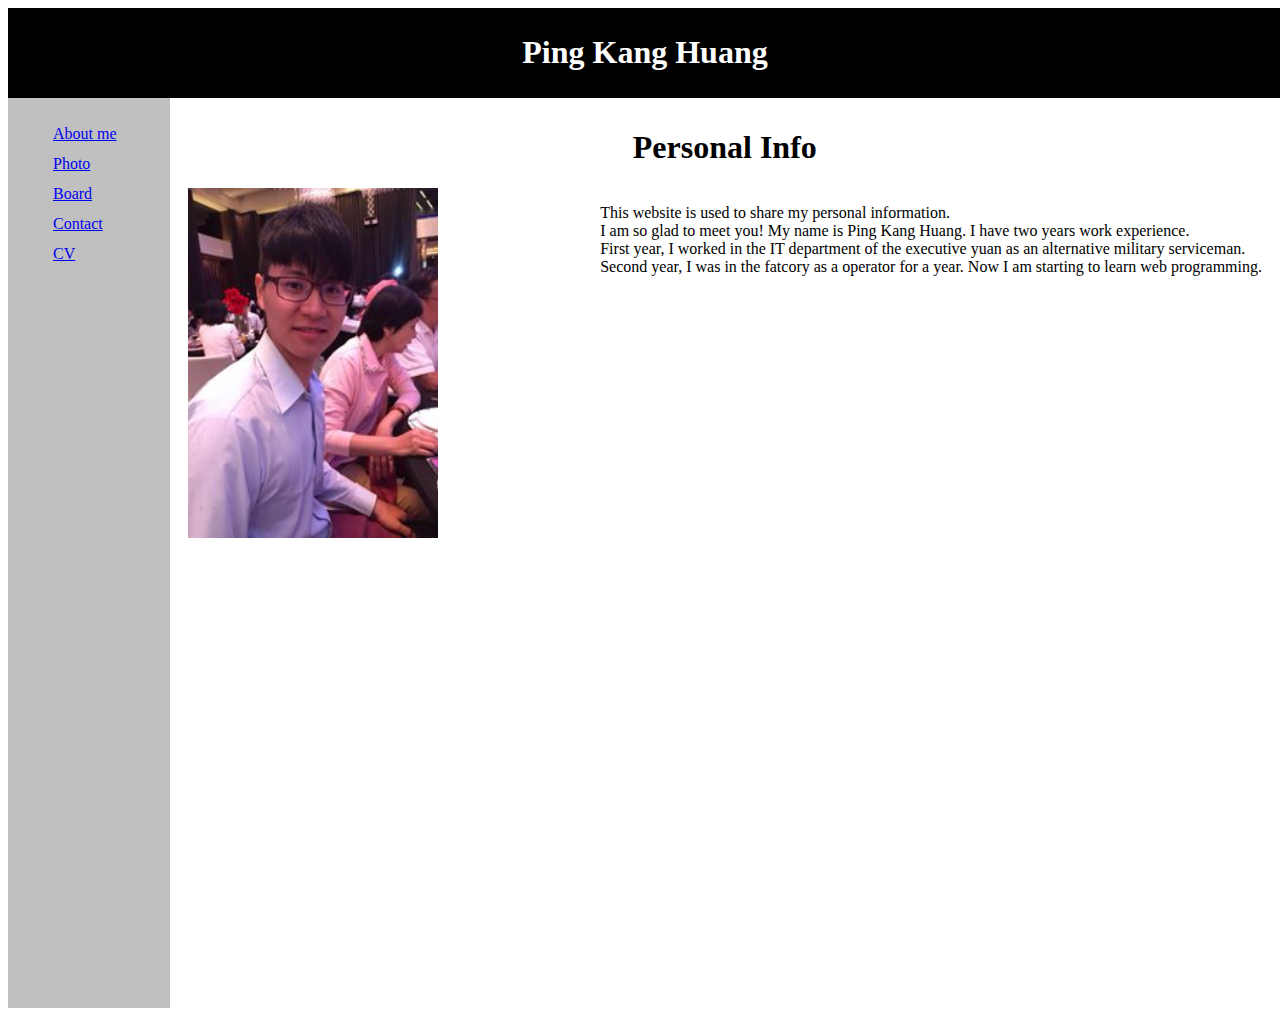
<file: index.html>
<!DOCTYPE html>
<html>

<head>
    <meta charset="UTF-8">
    <link rel=stylesheet type="text/css" href="css/index.css">
    <title>Ping Kang's website</title>

</head>

<body>
    <div id="header">
        <h1>Ping Kang Huang</h1>
    </div>
    <div id="nav">
        <ul>
            <li><a href="index.html">About me</a></li>
            <li><a href="photo.html">Photo</a></li>
            <li><a href="board.html">Board</a></li>
            <li><a href="contact.html">Contact</a></li>
            <li><a href="cv.html">CV</a></li>
        </ul>

    </div>
    <div id="section">
            <div style="text-align:center;"><h1> Personal Info</h1></div>

        <div id="pos_left">
            <p>
                This website is used to share my personal information.<br>
                I am so glad to meet you! My name is Ping Kang Huang. I have two years work experience.<br>
                First year, I worked in the IT department of the executive yuan as an alternative military serviceman.
                <br>
                Second year, I was in the fatcory as a operator for a year. Now I am starting to learn web programming.<br>
            </p>
            
        </div>

        <div id="pos_right">
            <img src="img/photo.jpg" alt="not found" width="250px" height="350px">
        </div>
       
    </div>



    </div>




</body>

</html>
<!-- http://www.w3school.com.cn/html/html_layout.asp -->
</file>
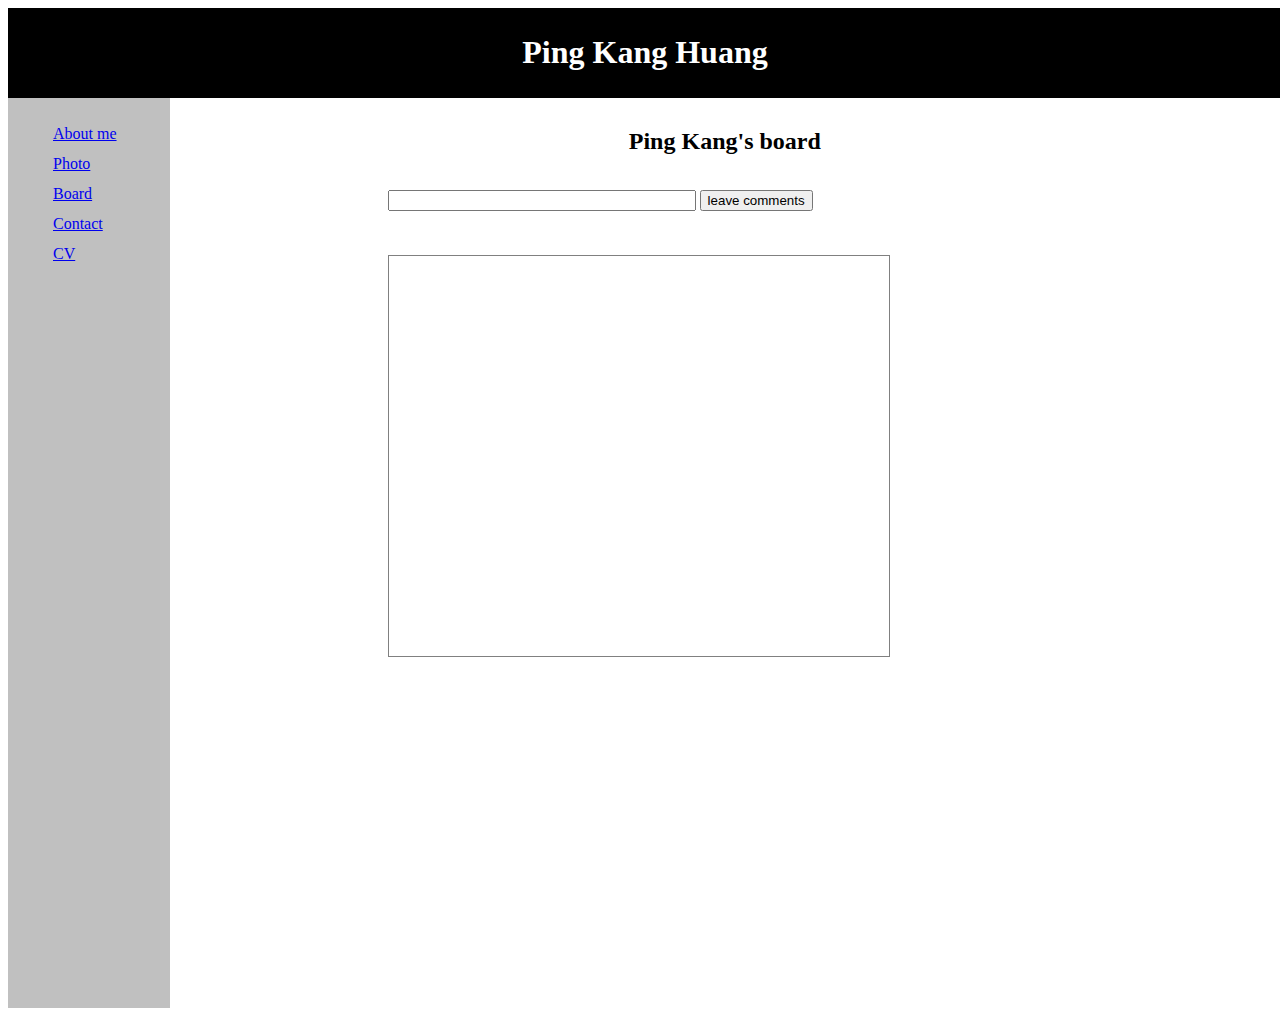
<file: board.html>
<!DOCTYPE html>
<html lang="en">

<head>
    <meta charset="UTF-8">
	<title>Ping Kang's Board</title>
    <link rel=stylesheet type="text/css" href="css/index.css">
	
</head>

<body>
    <div id="header">
        <h1>Ping Kang Huang</h1>
    </div>
    <div id="nav">
        <ul>
            <li><a href="index.html">About me</a></li>
            <li><a href="photo.html">Photo</a></li>
            <li><a href="board.html">Board</a></li>
            <li><a href="contact.html">Contact</a></li>
            <li><a href="cv.html">CV</a></li>
        </ul>
    </div>
    <div id="section">
        <div style="text-align:center;">
            <h2>Ping Kang's board</h2>
        </div>
        <div id="container" style="margin-left:200px">

            <div id="sendMessage">
                <input id="messColumn" type="text" left: 200px>
                <input id="btn" type="button" value="leave comments">
            </div>

            <!--應該在content裏面放入一個ul-->

            <div id="content"></div>

        </div>
    </div>

    <script src="src/board.js"></script>



</body>
</file>
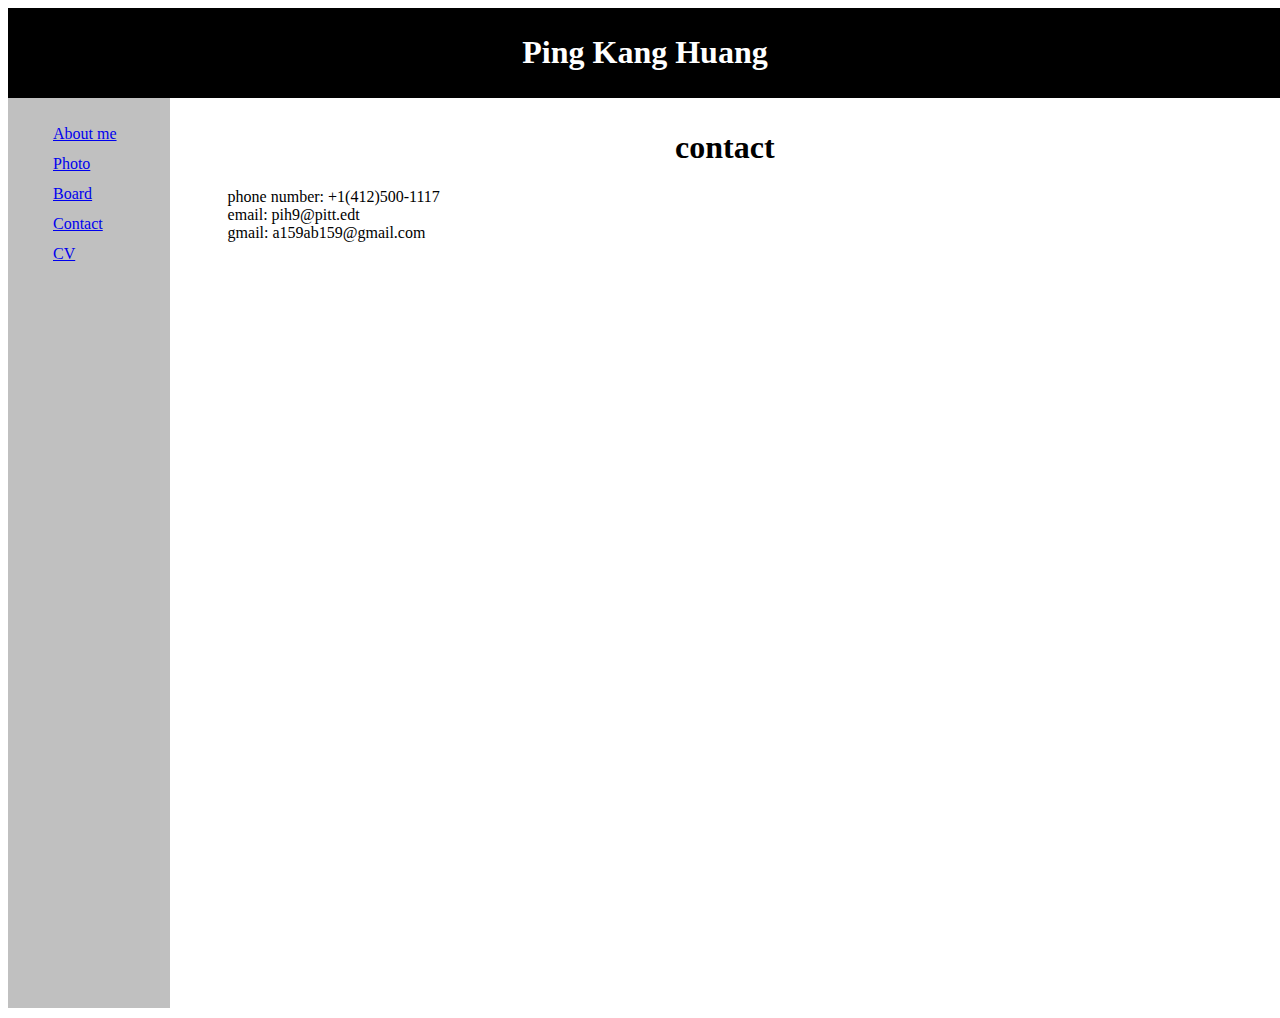
<file: contact.html>
<!DOCTYPE html>
<html lang="en">

<head>
    <meta charset="UTF-8">
    <meta name="viewport" content="width=device-width, initial-scale=1.0">
    <meta http-equiv="X-UA-Compatible" content="ie=edge">
    <link rel=stylesheet type="text/css" href="css/index.css">
    <title>Ping Kang's contact</title>
</head>

<body>
    <div id="header">
        <h1>Ping Kang Huang</h1>
    </div>
    <div id="nav">
        <ul>
            <li><a href="index.html">About me</a></li>
            <li><a href="photo.html">Photo</a></li>
            <li><a href="board.html">Board</a></li>
            <li><a href="contact.html">Contact</a></li>
            <li><a href="cv.html">CV</a></li>
        </ul>

    </div>
    <div id=section>
        <div style="text-align:center;">
            <h1>contact</h1>
        </div>
        <ul>
            <li>phone number: +1(412)500-1117</li>
            <li>email: pih9@pitt.edt</li>
            <li>gmail: a159ab159@gmail.com</li>

        </ul>
    </div>
</body>

</html>
</file>
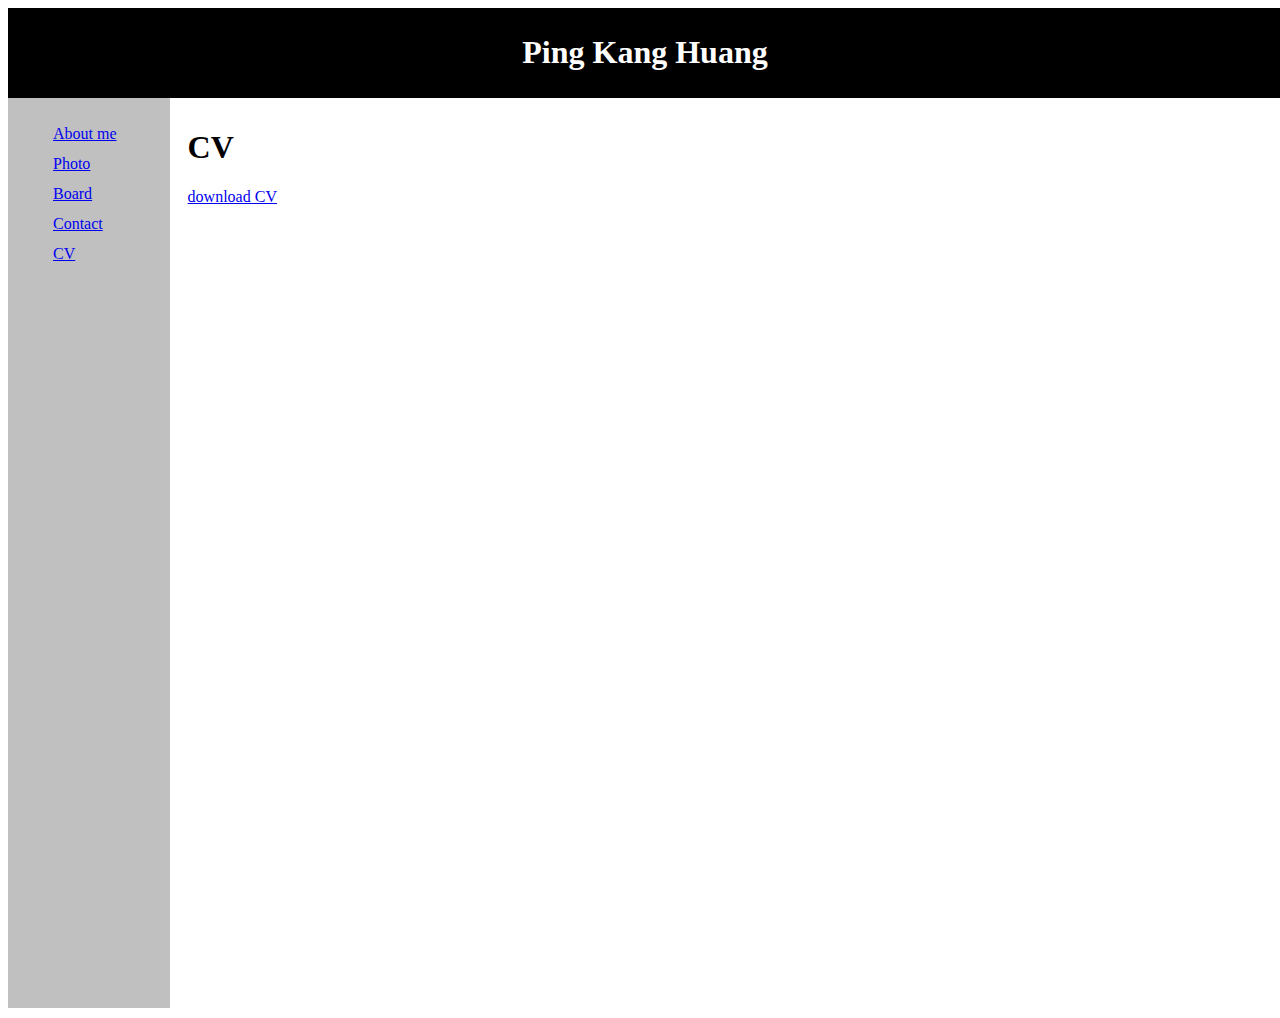
<file: cv.html>
<!DOCTYPE html>
<html lang="en">

<head>
    <meta charset="UTF-8">
    <meta name="viewport" content="width=device-width, initial-scale=1.0">
    <meta http-equiv="X-UA-Compatible" content="ie=edge">
    <link rel=stylesheet type="text/css" href="css/index.css">
    <title>Ping Knag's cv</title>
</head>

<body>
    <div id="header">
        <div style="text-align:center;">
            <h1>Ping Kang Huang</h1>
        </div>
    </div>
    <div id="nav">
        <ul>
            <li><a href="index.html">About me</a></li>
            <li><a href="photo.html">Photo</a></li>
            <li><a href="board.html">Board</a></li>
            <li><a href="contact.html">Contact</a></li>
            <li><a href="cv.html">CV</a></li>

        </ul>

    </div>
    <div id=section>
        <h1>CV</h1>
        <a download href="PingKangHuang_CV.pdf">download CV</a>


    </div>
</body>

</html>
</file>
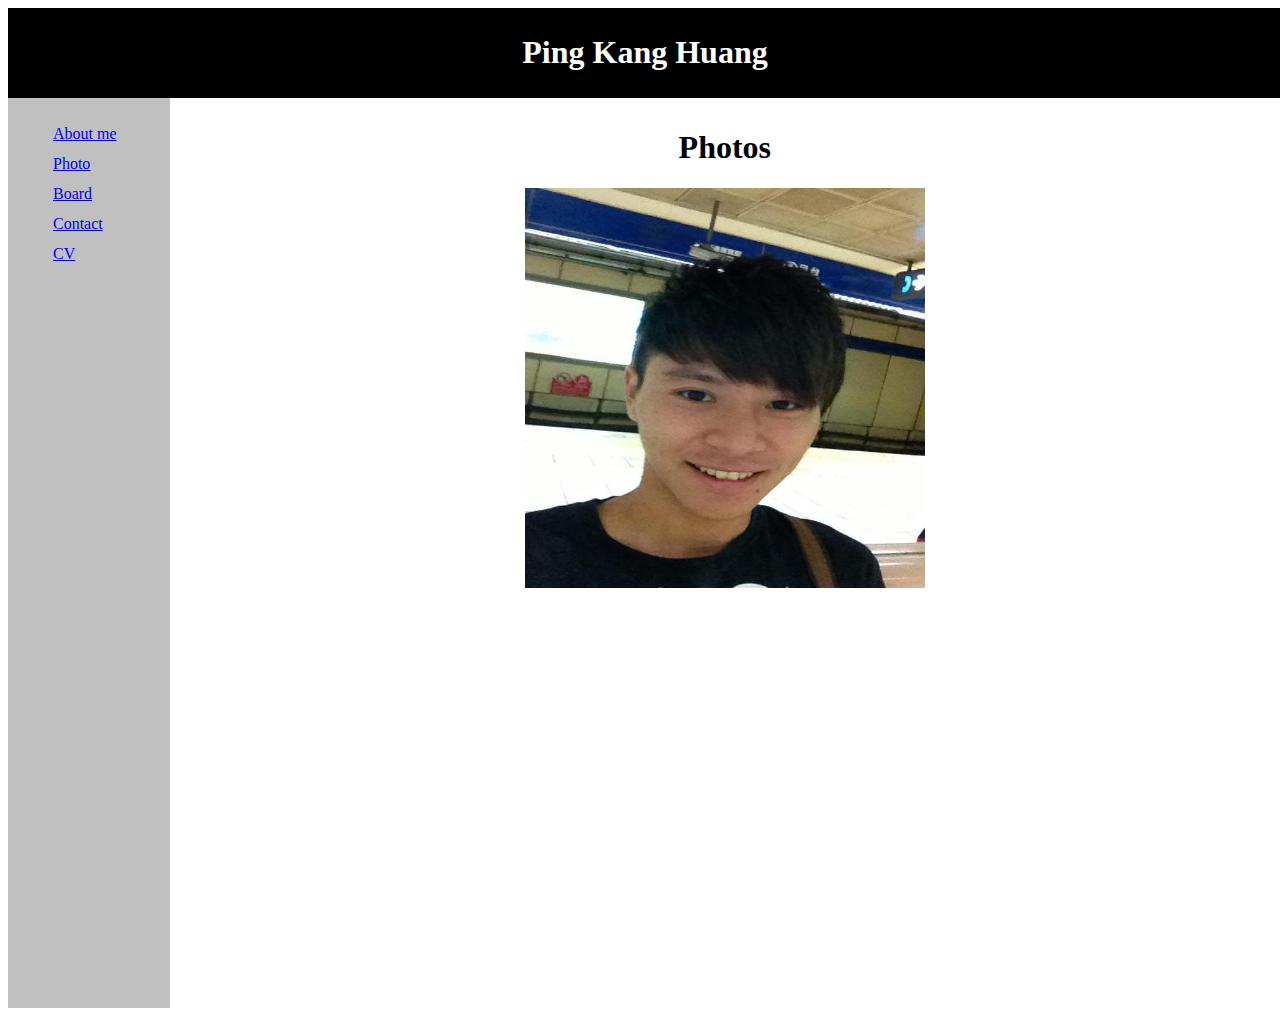
<file: photo.html>
<!DOCTYPE html>
<html lang="en">

<head>
    <meta charset="UTF-8">
    <meta name="viewport" content="width=device-width, initial-scale=1.0">
    <meta http-equiv="X-UA-Compatible" content="ie=edge">
    <title>Ping Kang's photos</title>
    <script src="src/photo_browse.js"></script>
    <link rel=stylesheet type="text/css" href="css/index.css">



</head>

<body onload="sequentialImg();">

    <div id="header">
        <h1>Ping Kang Huang</h1>
    </div>
    <div id="nav">
        <ul>
            <li><a href="index.html">About me</a></li>
            <li><a href="photo.html">Photo</a></li>
            <li><a href="board.html">Board</a></li>
            <li><a href="contact.html">Contact</a></li>
            <li><a href="cv.html">CV</a></li>
        </ul>

    </div>
    <div id="section">
        <div style="text-align:center;">
            <h1> Photos</h1>
           
    <div id="my_div"></div>
 
        </div>



    </div>
    
</body>

</html>
</file>
<file: css/index.css>
html,  body {
    height: 100%
}  
#header {
    background-color:black;
    color:white;
    text-align:center;
    padding:5px;
    width: 100%;
}
#nav{
    line-height:30px;
    background-color:silver;
    height:100%;
    width:12%;
    float:left;
    padding:5px;
    
}
#nav li{
    list-style-type: none;
}

#section {
    width:85%;
    height: 100%;
    float:right;
    padding:10px;
    list-style-type: none;
    background-color:white;
   
}
#pos_left{
    float:right;
}
#pos_right{
    float : left;
}

#section li{
    list-style-type: none;
}
#container{
    float: left;
  
    width:500px;
    height:500px;
}
#sendMessage{
    width:500px;
    height: 50px;
    line-height:50px;
    margin-bottom:30px;
            }
#content{
   
    width:500px;
    height: 400px;
    border:1px solid #808080;
    overflow: scroll;

}
#messColumn{width:300px;}
</file>
